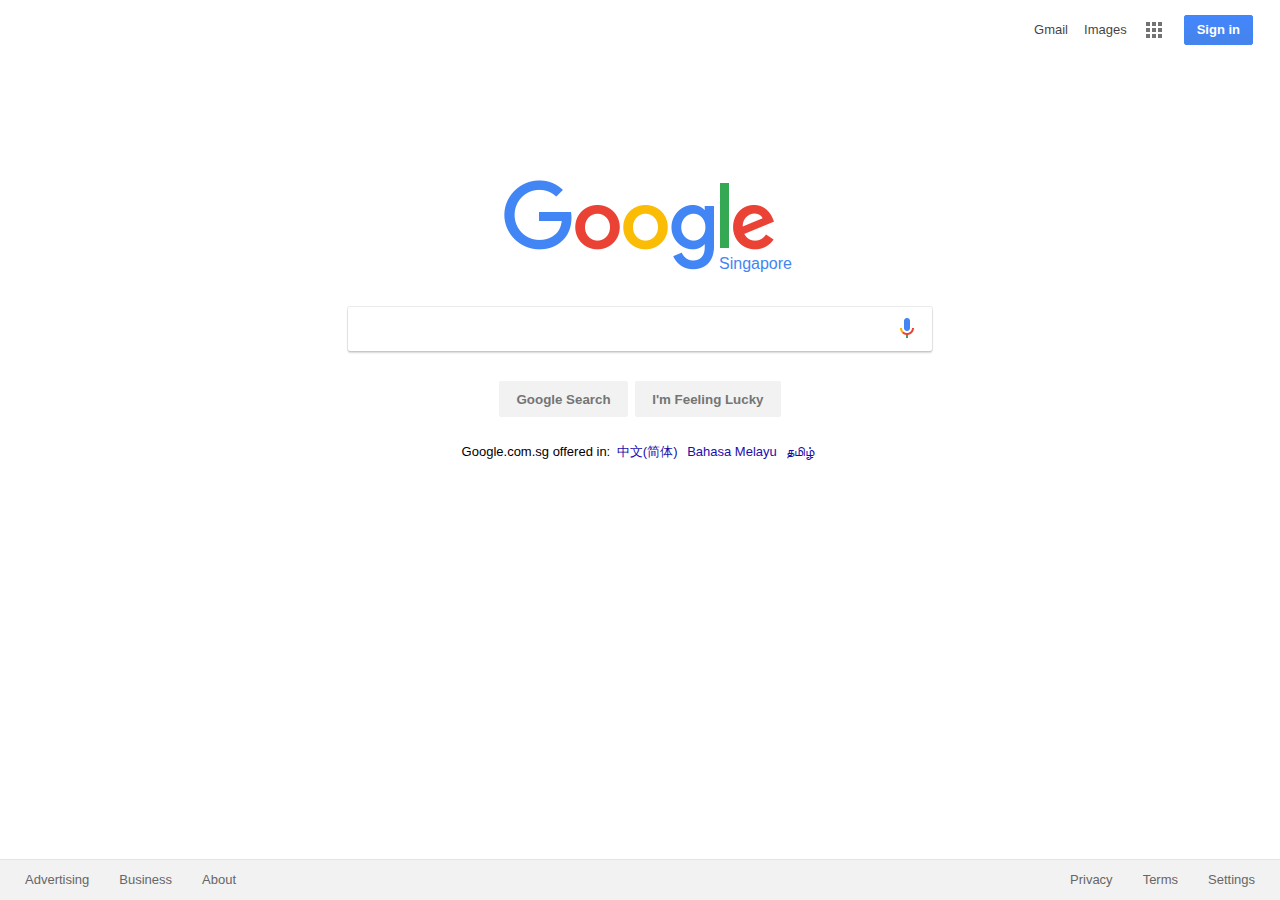
<file: GoogleHomepage/index.html>
﻿<!DOCTYPE html>

<html lang="en" xmlns="http://www.w3.org/1999/xhtml">
<head>
    <meta charset="utf-8" />
    <link href="style.css" type="text/css" rel="stylesheet" />
    <title>Google</title>
</head>
<body>
    <div class="main-wrapper">
        <div class="header">
                <div class="l_bar">
                    <div class="a0"><a href="https://mail.google.com/mail/?tab=wm"class="a0i">Gmail</a></div>
                    <div class="a1"><a href="https://www.google.com.sg/imghp?hl=en&tab=wi&ei=WyQ1WfbrFMPlvASY2IeoDA&ved=0EKouCBUoAQ"class="a1i">Images</a></div>
                </div>
                <div class="r_bar">
                    <div class="a2"><a class="a2i"></a></div>
                    <div class="a3"><a class="a3i">Sign in</a></div>
                </div>
        </div>
        <div class="content">
            <div class="logo">
                <div class="subtext">Singapore</div>
            </div>
            <div class="search">
                <div class="searchbar">
                    <form>
                        <input type="text" class="textbox" name="q" />
                    </form>
                    <div class="microphone"></div>
                </div>
            </div>
            <div class="buttons">
                <input class="button0" value="Google Search" name="btnK" type="submit" />
                <input class="button1" value="I'm Feeling Lucky" name="btnI" type="submit" />
            </div>
            <div class="languages">
                Google.com.sg offered in: <a href="https://www.google.com.sg/setprefs?sig=0_UjJyjsTsVQJ4N2lW8-8iaWPoPK0%3D&amp;hl=zh-CN&amp;source=homepage" onmousedown="return rwt(this,'','','','','AFQjCNHwqFOFjjzBmC4sG45HK_gQc6ng9w','iEo0bv7ZvcxqUQZlQd5nKg','0ahUKEwiuo9vqnaPUAhUbTI8KHcf4AvkQ2ZgBCAw','','',event)">中文(简体)</a>
                <a href="https://www.google.com.sg/setprefs?sig=0_UjJyjsTsVQJ4N2lW8-8iaWPoPK0%3D&amp;hl=ms&amp;source=homepage" onmousedown="return rwt(this,'','','','','AFQjCNFpGZ28yekvSMKeRN6de32wO9mrug','6eAs1Bqlbnsy8JprKDXdhA','0ahUKEwiuo9vqnaPUAhUbTI8KHcf4AvkQ2ZgBCA0','','',event)">Bahasa Melayu</a>
                <a href="https://www.google.com.sg/setprefs?sig=0_UjJyjsTsVQJ4N2lW8-8iaWPoPK0%3D&amp;hl=ta&amp;source=homepage" onmousedown="return rwt(this,'','','','','AFQjCNHrdihVpbKY7HyiDDFtD1TYx1PLLA','iEP4coMalRmgw2wYHT5u-Q','0ahUKEwiuo9vqnaPUAhUbTI8KHcf4AvkQ2ZgBCA4','','',event)">தமிழ்</a>
            </div>
        </div>
        <footer class="footer">
            <span id="l_fbar">
                <a class="f1" href="//www.google.com.sg/intl/en/ads/?fg=1">Advertising</a>
                <a class="f2" href="//www.google.com.sg/services/?fg=1">Business</a>
                <a class="f3" href="//www.google.com.sg/intl/en/about.html?fg=1">About</a>
            </span>
            <span id="r_fbar">
                <a class="f4" href="//www.google.com.sg/intl/en/policies/privacy/?fg=1">Privacy</a>
                <a class="f5" href="//www.google.com.sg/intl/en/policies/terms/?fg=1">Terms</a>
                <a class="f6" href="https://www.google.com.sg/preferences?hl=en">Settings</a>
            </span>
        </footer>
</body>
</html>
</file>
<file: GoogleHomepage/style.css>
﻿html {
    position: relative;
    min-height: 100%;
}
body {
    font-family: Arial, sans-serif;
    font-size: 13px;
    display: block;
    margin: 0 0 40px;
    padding: 0;
    width: 100%;
}

.header {
    display: flex;
    flex-direction: row;
    justify-content: flex-end;
    height: 60px;
    align-items: center;
    padding: 0 20px 0 0;
}

.l_bar, .r_bar {
    display: flex;
    flex-direction: row;
    padding: 0 2px;
}

.a0, .a1 {
    padding: 0 8px;
    line-height: 28px;
}

.a0i, .a1i {
    opacity: 0.75;
    color: #000;
    text-decoration-line: none;
}
.a0i:hover{
    opacity:1;
    text-decoration-line: underline;
}

.a1i:hover{
    opacity:1;
    text-decoration-line: underline;
}

.a2, .a3 {
    padding: 0 5px;
}

.a2 {
    background-image: url(assets/spritesheet.png);
    background-size: 528px 68px;
    background-position: -132px -38px;
    opacity: .55;
    height: 30px;
    width: 30px;
}

    .a2:hover {
        cursor: pointer;
        opacity: 1;
    }

.a3i {
    color: #ffffff;
    border: 1px solid #4285f4;
    font-weight: bold;
    outline: none;
    background: -webkit-linear-gradient(top,#4387fd,#4683ea);
    display: inline-block;
    line-height: 28px;
    padding: 0 12px;
    border-radius: 2px;
    cursor: pointer;
}

.a3i:active {
        background: -webkit-linear-gradient(top,#3c7ae4,#3f76d3);
}

.content {
    display: flex;
    flex-direction: column;
    justify-content: center;
    align-items: center;
    padding: 120px 0 0 0;
}

.logo {
    height: 92px;
    width: 272px;
    background-image: url(assets/logo.png);
    background-repeat: no-repeat;
    
}
.subtext {
    color: #4285f4;
    font: 16px/16px roboto-regular, arial, sans-serif;
    padding-left: 215px;
    position: relative;
    top: 76px;
    line-height: 16px;
}

.search{
    padding: 35px 0 0 0;
}

.searchbar {
    height: 44px;
    width: 584px;
    box-shadow: 0 2px 2px 0 rgba(0,0,0,0.16), 0 0 0 1px rgba(0,0,0,0.08);
    transition: box-shadow 200ms cubic-bezier(0.4, 0.0, 0.2, 1);
    border-radius: 2px;
    margin: 0 auto;
    z-index: -1;
    display: flex;
    flex-direction: row;
    justify-content: center;
}

.searchbar:hover{
    box-shadow: 0 4px 4px 0px rgba(0,0,0,0.16), 0 0 0 2px rgba(0,0,0,0.08);
}

.textbox {
    border: none;
    outline: none;
    height: 40px;
    width: 530px;
}

.microphone {
    background-image: url(assets/microphone.png);
    background-repeat: no-repeat;
    background-size: 24px 24px;
    display: inline-block;
    height: 24px;
    width: 24px;
    vertical-align: middle;
    margin-top: 9px;
    cursor: pointer;
}

.button0, .button1 {
    background-color: #f2f2f2;
    border: 1px solid #f2f2f2;
    border-radius: 2px;
    color: #757575;
    margin: 11px 4px;
    min-width: 54px;
    padding: 0 16px;
    font-weight: bold;
    height: 36px;
    line-height: 27px;
    margin: 30px 2px 11px 2px;
}

.button0:hover{
    color: black;
    border: 1px solid #aaa;
}

.button1:hover {
     color: black;
     border: 1px solid #aaa;
}


.languages {
    margin: 10px 0px 24px 0px;
}

.languages * {
        color: #1a0dab;
        text-decoration: none;
        line-height: 28px;
        padding: 0 3px;

}

.languages *:hover {
    text-decoration-line:underline;
}

footer {
    background: #f2f2f2;
    border-top: 1px solid #e4e4e4;
    line-height: 40px;
    min-width: 980px;
    display: flex;
    position: absolute;
    left: 0;
    bottom: 0;
    height: 40px;
    width: 100%;
}

#l_fbar, #r_bar{
    display: flex;
}

#l_fbar {
    width: 50%;
    display: flex;
    justify-content: flex-start;
    margin-left: 10px;
}

#r_fbar {
    width: 50%;
    display: flex;
    justify-content: flex-end;
    margin-right: 10px;
}

a[class*="f"] {
    color: #666;
    line-height: 40px;
    text-decoration-line: none;
    padding: 0 15px;
}

a[class*="f"]:hover{
    text-decoration-line: underline;
}
</file>
